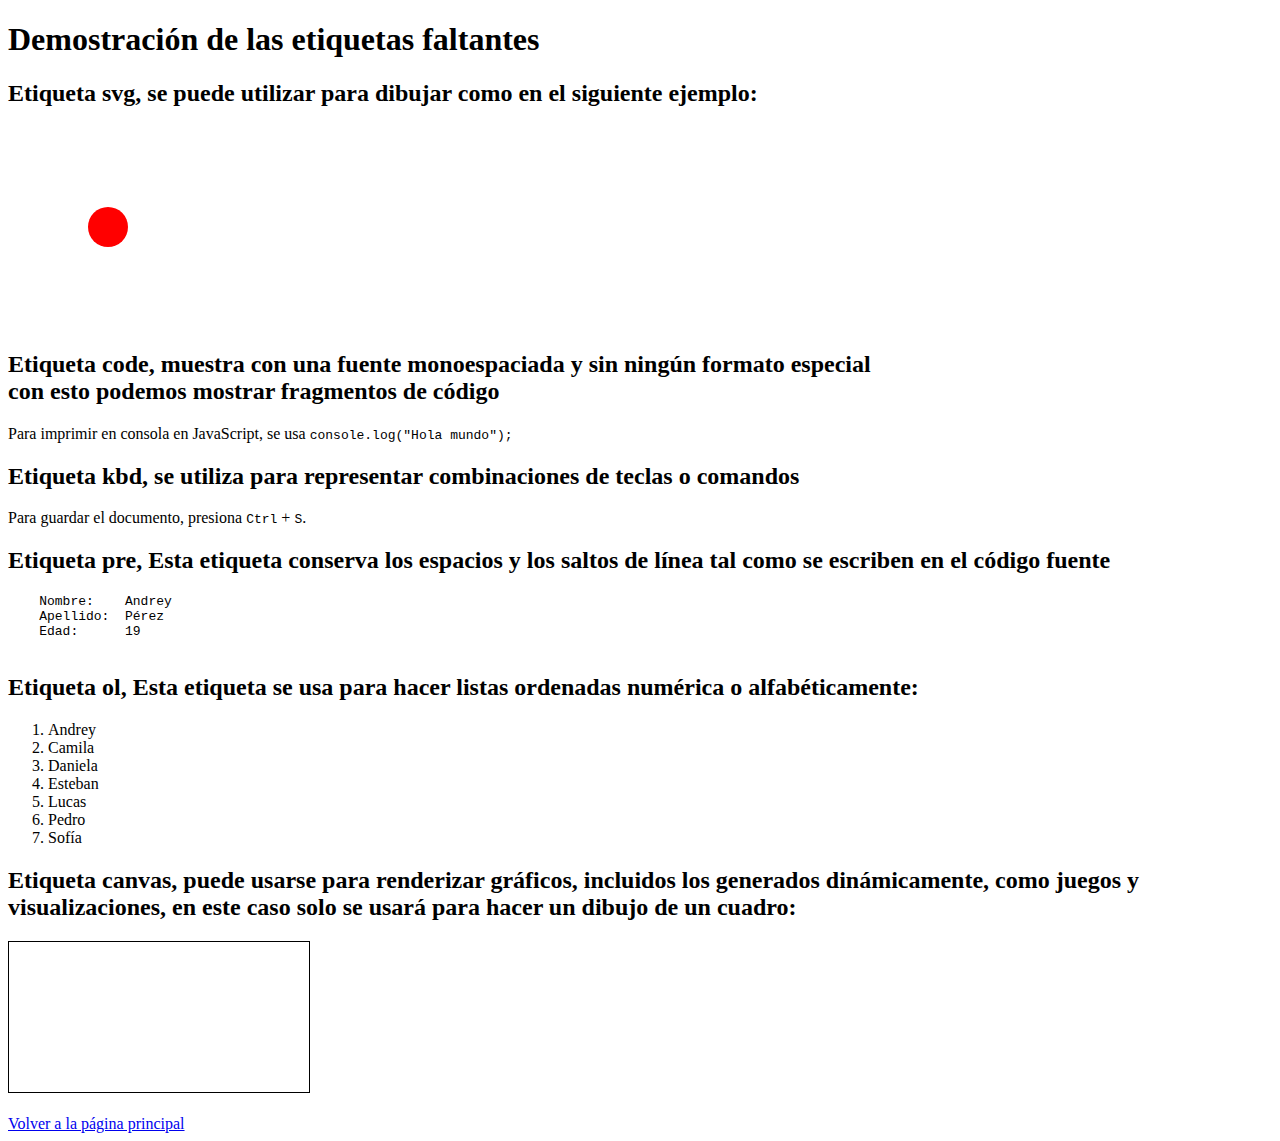
<file: otrasEtiquetas.html>
<!DOCTYPE html>
<html lang="en">

<head>
    <meta charset="UTF-8">
    <meta name="viewport" content="width=device-width, initial-scale=1.0">
    <title>Etiquetas restantes</title>
</head>

<body>
    <h1>Demostración de las etiquetas faltantes</h1>

    <h2>Etiqueta svg, se puede utilizar para dibujar como en el siguiente ejemplo:</h2>
    <svg width="200" height="200">
        <circle cx="100" cy="100" r="20" fill="red" />
    </svg>

    <h2>Etiqueta code, muestra con una fuente monoespaciada y sin ningún formato especial <br> con esto podemos mostrar
        fragmentos de código</h2>
    <p>Para imprimir en consola en JavaScript, se usa <code>console.log("Hola mundo");</code></p>

    <h2>Etiqueta kbd, se utiliza para representar combinaciones de teclas o comandos</h2>
    <p>Para guardar el documento, presiona <kbd>Ctrl</kbd> + <kbd>S</kbd>.</p>

    <h2>Etiqueta pre, Esta etiqueta conserva los espacios y los saltos de línea tal como se escriben en el código fuente
    </h2>
    <pre>
    Nombre:    Andrey
    Apellido:  Pérez
    Edad:      19
    </pre>

    <h2>Etiqueta ol, Esta etiqueta se usa para hacer listas ordenadas numérica o alfabéticamente:
    </h2>
    <ol>
        <li>Andrey</li>
        <li>Camila</li>
        <li>Daniela</li>
        <li>Esteban</li>
        <li>Lucas</li>
        <li>Pedro</li>
        <li>Sofía</li>
    </ol>

    <h2>Etiqueta canvas, puede usarse para renderizar gráficos, incluidos los generados dinámicamente, como juegos y
        visualizaciones,
        en este caso solo se usará para hacer un dibujo de un cuadro:
    </h2>
    <canvas id="miCanvas" width="300" height="150" style="border:1px solid #000;"></canvas>

    <br> <br>
    <a href="index.html">Volver a la página principal</a>
</body>

</html>
</file>
